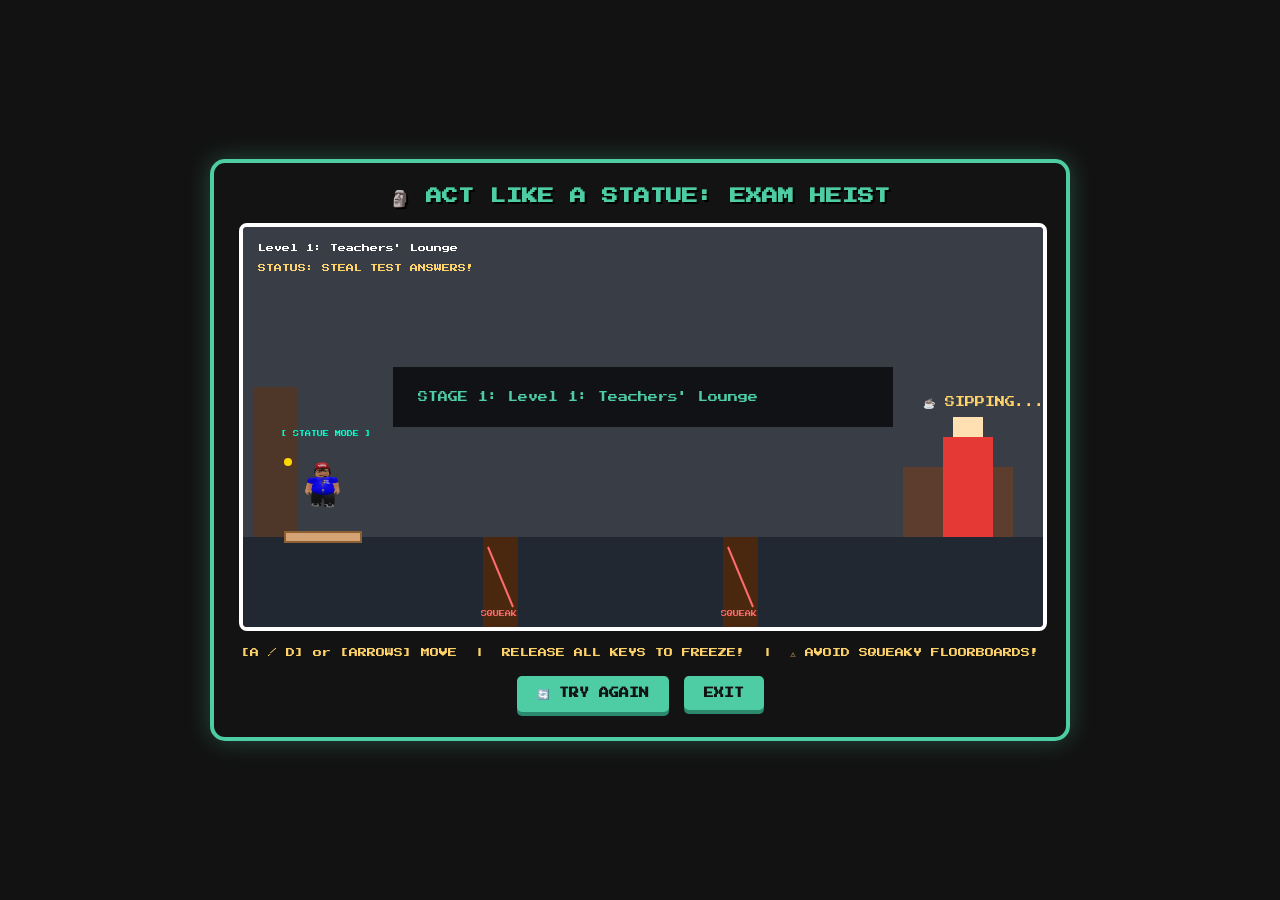
<file: greggy-simulator.html>
<!DOCTYPE html>
<html lang="en">
<head>
    <meta charset="UTF-8">
    <meta name="viewport" content="width=device-width, initial-scale=1.0">
    <title>Act Like a Statue: Greg's Exam Heist</title>
    <link href="https://fonts.googleapis.com/css2?family=Press+Start+2P&display=swap" rel="stylesheet">
    <link rel="stylesheet" href="simulator-style.css">
</head>
<body>

    <div id="gameContainer">
        <h1 class="game-title">🗿 ACT LIKE A STATUE: EXAM HEIST</h1>
        
        <canvas id="gameCanvas" width="800" height="400"></canvas>

        <div class="controls-info">
            [A / D] or [ARROWS] MOVE &nbsp;|&nbsp; RELEASE ALL KEYS TO FREEZE! &nbsp;|&nbsp; ⚠️ AVOID SQUEAKY FLOORBOARDS!
        </div>

        <div class="button-row">
            <button class="game-btn" id="restartBtn" onclick="restartGame()">🔄 TRY AGAIN</button>
            <a href="index.html" style="text-decoration: none;">
                <button class="game-btn">EXIT</button>
            </a>
        </div>
    </div>

    <!-- Caught Sound Effect -->
    <audio id="caughtSound" src="greg.mp3" preload="auto"></audio>

    <script src="simulator-script.js"></script>
</body>
</html>
</file>
<file: simulator-style.css>
* {
    box-sizing: border-box;
    margin: 0;
    padding: 0;
    user-select: none;
}

body {
    background-color: #121212;
    display: flex;
    justify-content: center;
    align-items: center;
    min-height: 100vh;
    font-family: 'Press Start 2P', monospace;
    color: #fff;
}

#gameContainer {
    background-color: rgba(20, 20, 20, 0.95);
    padding: 25px;
    border-radius: 15px;
    border: 4px solid #4ecca3;
    text-align: center;
    box-shadow: 0 0 25px rgba(78, 204, 163, 0.3);
    max-width: 860px;
    width: 100%;
}

.game-title {
    font-size: 16px;
    color: #4ecca3;
    margin-bottom: 15px;
    text-shadow: 2px 2px 0px #000;
}

canvas {
    background: #232931;
    border: 4px solid #ffffff;
    border-radius: 8px;
    display: block;
    margin: 0 auto 15px auto;
}

.controls-info {
    font-size: 9px;
    color: #ffd369;
    margin-bottom: 15px;
    line-height: 1.6;
}

.button-row {
    display: flex;
    justify-content: center;
    gap: 15px;
}

.game-btn {
    background-color: #4ecca3;
    color: #121212;
    border: none;
    padding: 12px 20px;
    font-size: 10px;
    font-family: 'Press Start 2P', cursive;
    cursor: pointer;
    border-radius: 5px;
    font-weight: bold;
    box-shadow: 0 4px 0 #2b8a6d;
    transition: transform 0.1s, box-shadow 0.1s;
    text-decoration: none;
}

.game-btn:hover {
    background-color: #63f3c4;
}

.game-btn:active {
    transform: translateY(4px);
    box-shadow: 0 0 0 #2b8a6d;
}
</file>
